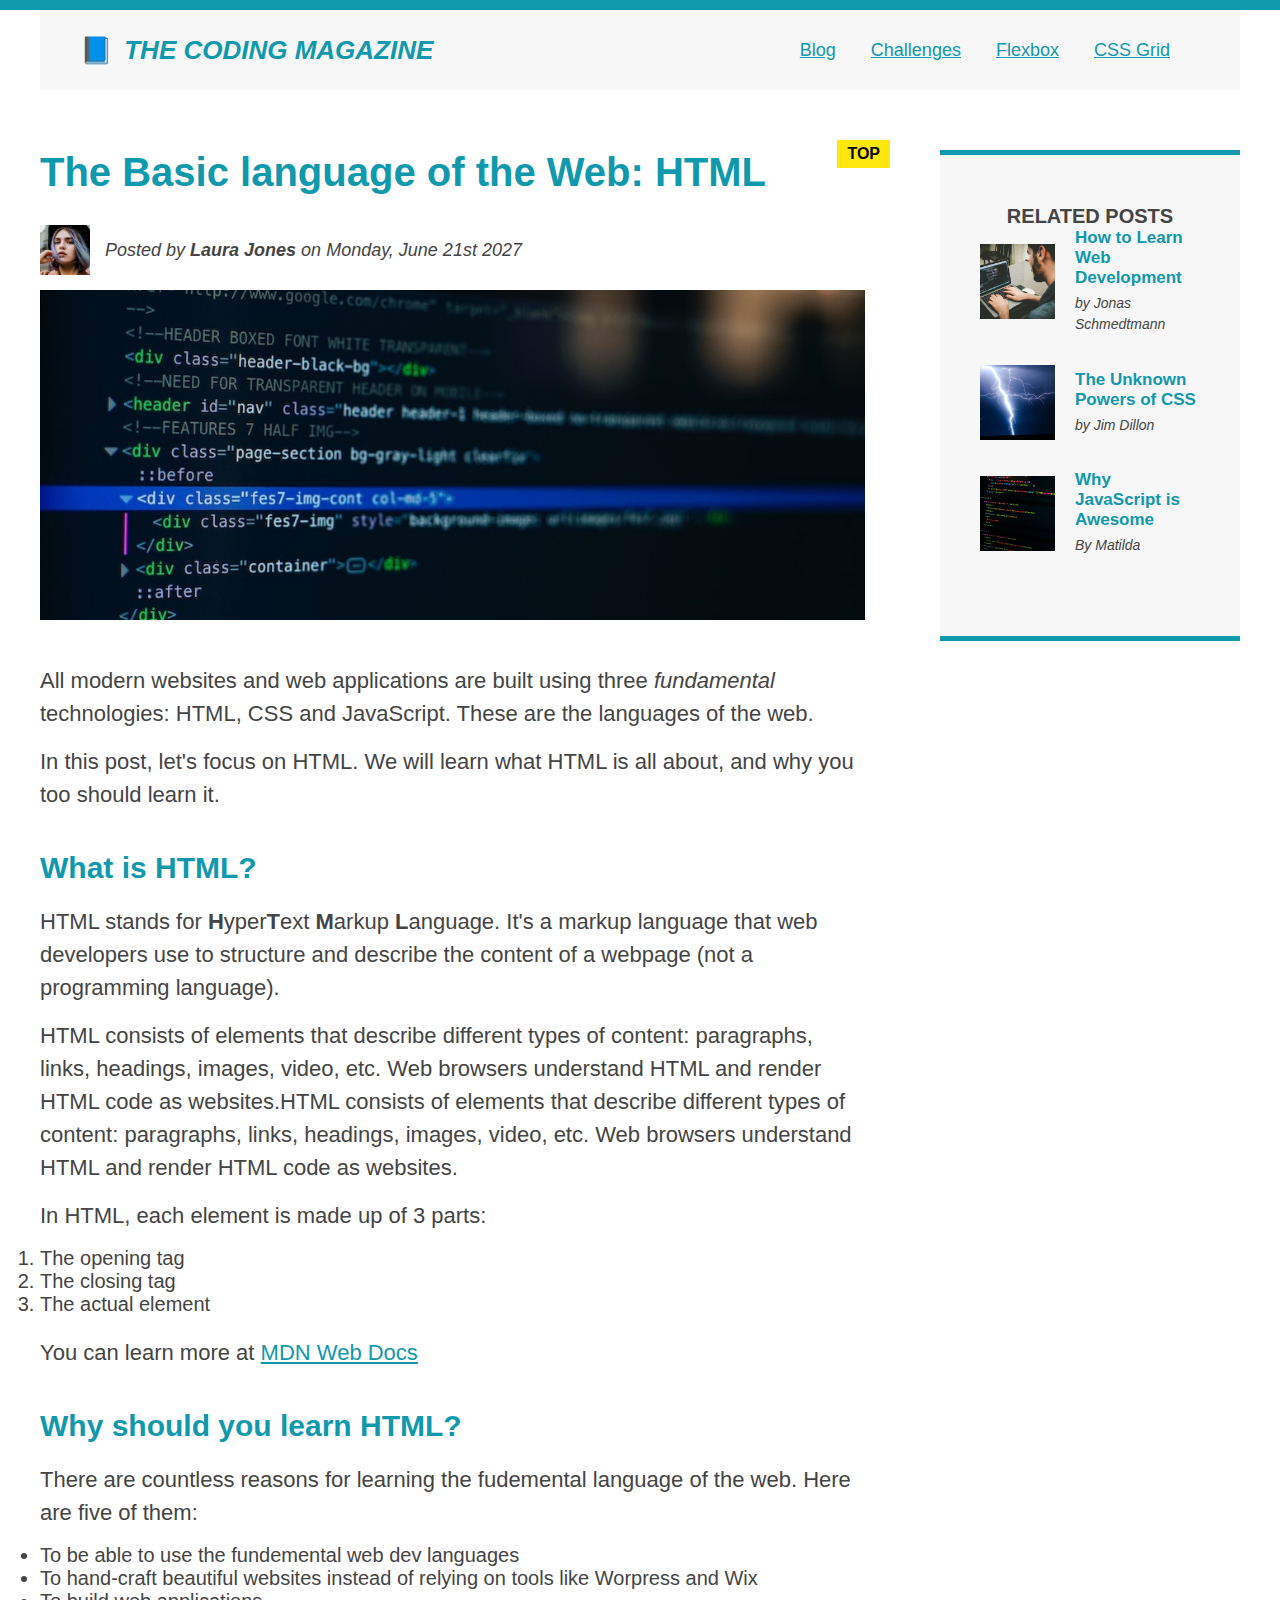
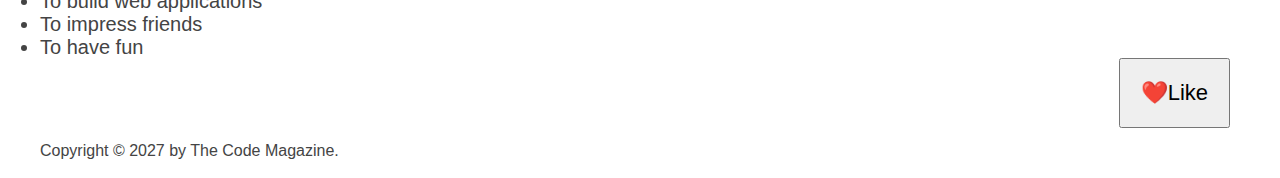
<file: index.html>
<!DOCTYPE html>
<html lang="en">
  <head>
    <meta charset="UTF-8" />
    <link href="style.css" rel="stylesheet" />

    <title>Basic language of the Web: HTML</title>
  </head>

  <body>
    <div class="container">
      <header class="main-header clearfix">
        <h1>📘 The Coding Magazine</h1>

        <nav>
          <a href="blog.html">Blog</a>
          <a href="#">Challenges</a>
          <a href="flexbox.html">Flexbox</a>
          <a href="css-grid.html">CSS Grid</a>
        </nav>
      </header>

      <!-- ONLY NECESSARY FOR FLEXBOX: (Now we're going to try CSS Grid) -->
      <!-- <div class="row"> -->
      <article>
        <header class="post-header">
          <h2>The Basic language of the Web: HTML</h2>

          <div class="author-box">
            <img
              src="img/laura-jones.jpg"
              alt="Headshot of Laura Jones"
              width="50"
              height="50"
              class="author-img"
            />

            <p id="author" class="author">
              Posted by <strong>Laura Jones</strong> on Monday, June 21st 2027
            </p>
          </div>

          <img
            src="img/post-img.jpg"
            alt="HTML code on screen"
            width="500"
            height="200"
            class="post-img"
          />
          <button>❤️Like</button>
        </header>

        <p>
          All modern websites and web applications are built using three
          <em>fundamental</em> technologies: HTML, CSS and JavaScript. These are
          the languages of the web.
        </p>

        <p>
          In this post, let's focus on HTML. We will learn what HTML is all
          about, and why you too should learn it.
        </p>

        <h3>What is HTML?</h3>
        <p>
          HTML stands for <b>H</b>yper<b>T</b>ext <b>M</b>arkup <b>L</b>anguage.
          It's a markup language that web developers use to structure and
          describe the content of a webpage (not a programming language).
        </p>
        <p>
          HTML consists of elements that describe different types of content:
          paragraphs, links, headings, images, video, etc. Web browsers
          understand HTML and render HTML code as websites.HTML consists of
          elements that describe different types of content: paragraphs, links,
          headings, images, video, etc. Web browsers understand HTML and render
          HTML code as websites.
        </p>

        <p>In HTML, each element is made up of 3 parts:</p>

        <ol>
          <li>The opening tag</li>
          <li>The closing tag</li>
          <li>The actual element</li>
        </ol>

        <p>
          You can learn more at
          <a
            href="https://developer.mozilla.org/en-US/docs/Web/HTML"
            target="_blank"
            >MDN Web Docs</a
          >
        </p>

        <h3><b>Why should you learn HTML?</b></h3>

        <p>
          There are countless reasons for learning the fudemental language of
          the web. Here are five of them:
        </p>

        <ul>
          <li>To be able to use the fundemental web dev languages</li>
          <li>
            To hand-craft beautiful websites instead of relying on tools like
            Worpress and Wix
          </li>
          <li>To build web applications</li>
          <li>To impress friends</li>
          <li>To have fun</li>
        </ul>
      </article>

      <aside>
        <h4>Related posts</h4>

        <ul class="related-ul">
          <li class="related-post">
            <img
              src="img/related-1.jpg"
              alt="by Jonas Schmedtmann"
              width="75"
              height="75"
            />
            <div>
              <a href="#" class="related-link" target="_blank"
                >How to Learn Web Development</a
              >
              <p class="related-author">by Jonas Schmedtmann</p>
            </div>
          </li>

          <li class="related-post">
            <img
              src="img/related-2.jpg"
              alt="by Jim Dillon"
              width="75"
              height="75"
            />
            <div>
              <a href="#" class="related-link" target="_blank"
                >The Unknown Powers of CSS</a
              >
              <p class="related-author">by Jim Dillon</p>
            </div>
          </li>

          <li class="related-post">
            <img
              src="img/related-3.jpg"
              alt="by Matilda"
              width="75"
              height="75"
            />
            <div>
              <a href="#" class="related-link" target="_blank"
                >Why JavaScript is Awesome</a
              >

              <p class="related-author">By Matilda</p>
            </div>
          </li>
        </ul>
      </aside>
      <!-- </div> -->

      <footer>
        <p id="copyright" class="copyright">
          Copyright &copy; 2027 by The Code Magazine.
        </p>
      </footer>
    </div>
  </body>
</html>
</file>
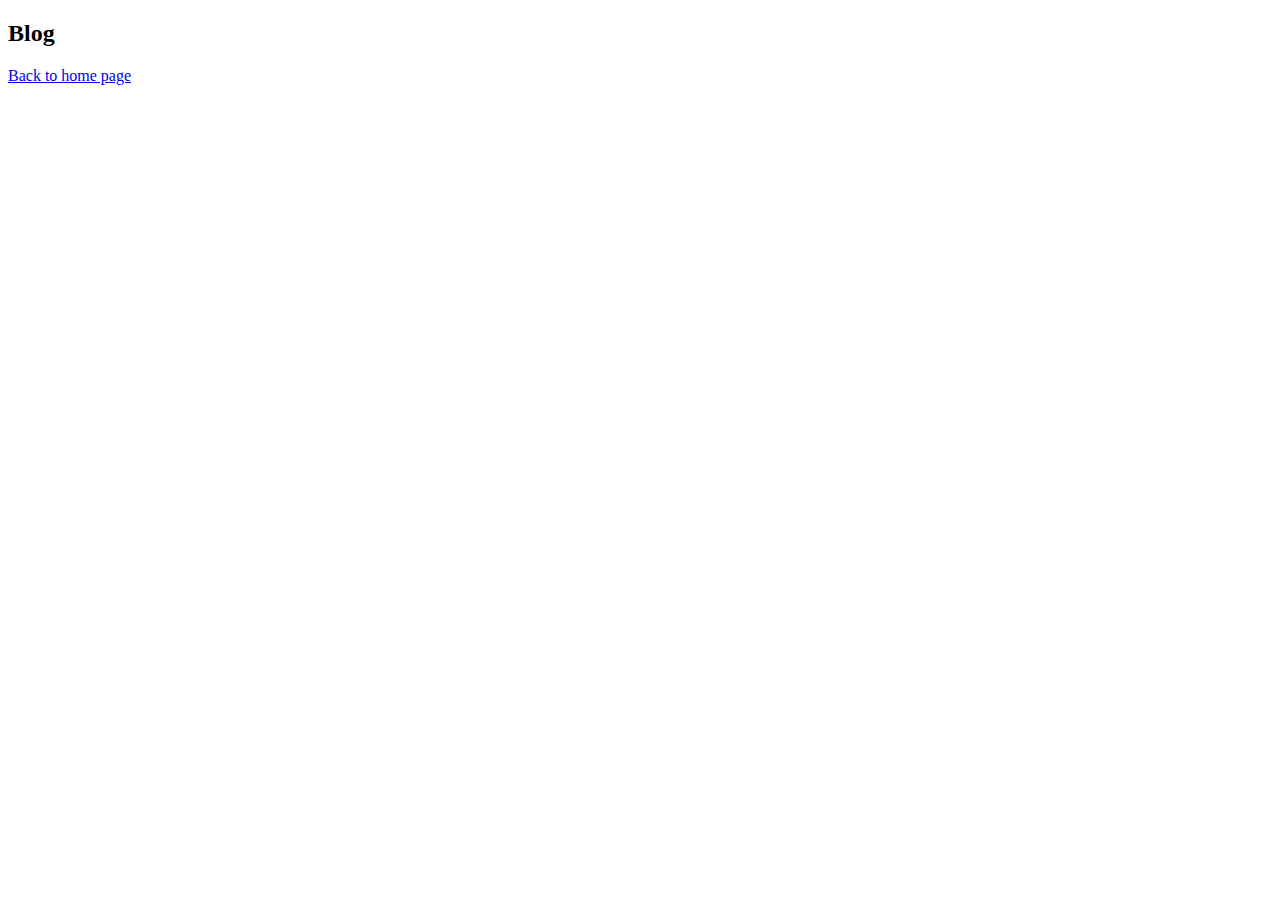
<file: blog.html>
<!DOCTYPE html>
<html lang="en">
  <head>
    <meta charset="UTF-8" />
    <meta http-equiv="X-UA-Compatible" content="IE=edge" />
    <meta name="viewport" content="width=device-width, initial-scale=1.0" />
    <title>Blog</title>
  </head>
  <body>
    <h2>Blog</h2>

    <a href="index.html">Back to home page</a>
  </body>
</html>
</file>
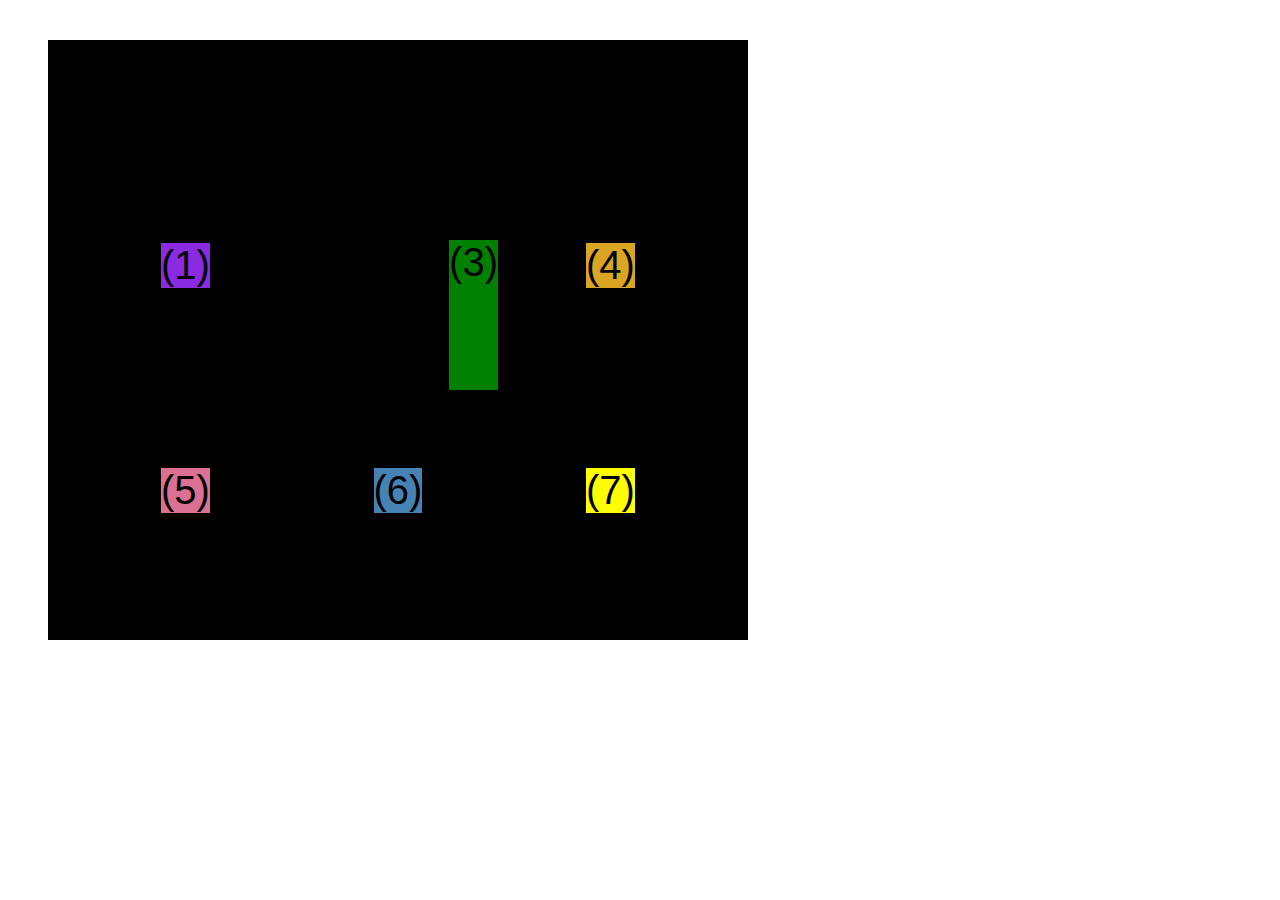
<file: css-grid.html>
<!DOCTYPE html>
<html lang="en">
  <head>
    <meta charset="UTF-8" />
    <meta http-equiv="X-UA-Compatible" content="IE=edge" />
    <meta name="viewport" content="width=device-width, initial-scale=1.0" />
    <title>CSS Grid</title>
    <!-- <style>
      .el--1 {
        background-color: blueviolet;
      }
      .el--2 {
        background-color: orangered;
      }
      .el--3 {
        background-color: green;
        height: 150px;
      }
      .el--4 {
        background-color: goldenrod;
      }
      .el--5 {
        background-color: palevioletred;
      }
      .el--6 {
        background-color: steelblue;
      }
      .el--7 {
        background-color: yellow;
      }
      .el--8 {
        background-color: crimson;
      }

      .container--1 {
        /* STARTER */
        font-family: sans-serif;
        background-color: #ddd;
        font-size: 40px;
        margin: 40px;

        /* CSS GRID */
      }

      .container--2 {
        /* STARTER */
        font-family: sans-serif;
        background-color: black;
        font-size: 40px;
        margin: 100px;

        width: 1000px;
        height: 600px;

        /* CSS GRID */
      }
    </style>
  </head>
  <body>
    <div class="container--1">
      <div class="el el--1">(1) HTML</div>
      <div class="el el--2">(2) and</div>
      <div class="el el--3">(3) CSS</div>
      <div class="el el--4">(4) are</div>
      <div class="el el--5">(5) amazing</div>
      <div class="el el--6">(6) languages</div>
      <div class="el el--7">(7) to</div>
      <div class="el el--8">(8) learn</div>
    </div>

    <div class="container--2">
      <div class="el el--1">(1)</div>
      <div class="el el--3">(3)</div>
      <div class="el el--4">(4)</div>
      <div class="el el--5">(5)</div>
      <div class="el el--6">(6)</div>
      <div class="el el--7">(7)</div>
    </div>
  </body> -->

    <!-- What we changed -->
    <style>
      .el--1 {
        background-color: blueviolet;
      }
      .el--2 {
        background-color: orangered;
      }
      .el--3 {
        background-color: green;
        height: 150px;
      }
      .el--4 {
        background-color: goldenrod;
      }
      .el--5 {
        background-color: palevioletred;
      }
      .el--6 {
        background-color: steelblue;
      }
      .el--7 {
        background-color: yellow;
      }
      .el--8 {
        background-color: crimson;
      }

      .container--1 {
        /* STARTER */

        font-family: sans-serif;
        background-color: #ddd;
        font-size: 30px;
        margin: 40px;

        /* CSS GRID */
        display: grid;
        /* grid-template-columns: 200px 200px 1fr 1fr; */
        /* grid-template-rows: 300px 200px; */
        /* grid-template-columns: 1fr 1fr 1fr auto; */

        grid-template-columns: repeat(4, 1fr);
        grid-template-rows: 1fr 1fr;
        /* height: 500px; */

        /* gap: 30px; */
        column-gap: 20px;
        row-gap: 40px;

        /* temporary */
        display: none;
      }

      .el--8 {
        grid-column: 2 / 3;
        /* grid-row: 1 / span 2; */
        grid-row: 1 / 2;
      }

      .el--2 {
        /* gird-column: 1 / 4 */
        /* grid-column: 1 / span 4; */
        grid-column: 1 / -1;
        grid-row: 2 / 3;
      }

      .el--6 {
        /* grid-row: 3 / 5; */
      }

      .container--2 {
        /* display: none; */

        /* STARTER */
        font-family: sans-serif;
        background-color: black;
        font-size: 40px;
        margin: 40px;

        width: 700px;
        height: 600px;

        /* CSS GRID */
        display: grid;
        grid-template-columns: 125px 200px 125px;
        grid-template-rows: 250px 100px;
        gap: 50px;

        /* Aligning tracks inside the container
        Empty Space: */
        justify-content: center;
        /* justify-content: space-between; */
        align-content: center;

        /* Aligning items INSIDE cells: moving items around */
        align-items: center;
        justify-items: center;
      }

      .el--3 {
        align-self: end;
        justify-self: end;
      }
    </style>
  </head>
  <body>
    <div class="container--1">
      <div class="el el--1">(1) HTML</div>
      <div class="el el--2">(2) and</div>
      <div class="el el--3">(3) CSS</div>
      <div class="el el--4">(4) are</div>
      <div class="el el--5">(5) amazing</div>
      <div class="el el--6">(6) languages</div>
      <div class="el el--7">(7) to</div>
      <div class="el el--8">(8) learn</div>
    </div>

    <div class="container--2">
      <div class="el el--1">(1)</div>
      <div class="el el--3">(3)</div>
      <div class="el el--4">(4)</div>
      <div class="el el--5">(5)</div>
      <div class="el el--6">(6)</div>
      <div class="el el--7">(7)</div>
    </div>
  </body>
</html>
</file>
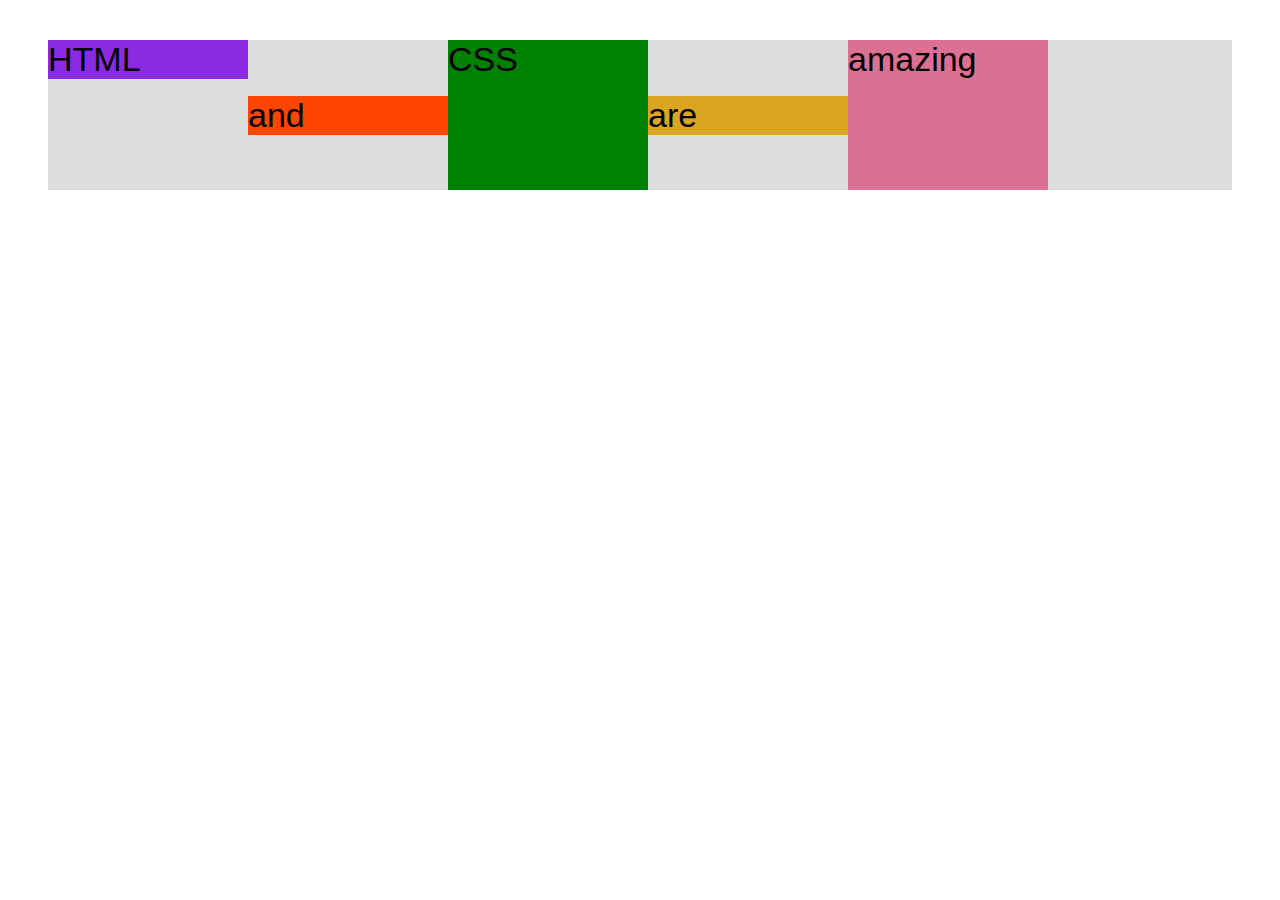
<file: flexbox.html>
<!DOCTYPE html>
<html lang="en">
  <head>
    <meta charset="UTF-8" />
    <meta http-equiv="X-UA-Compatible" content="IE=edge" />
    <meta name="viewport" content="width=device-width, initial-scale=1.0" />
    <title>Flexbox</title>
    <style>
      .el--1 {
        background-color: blueviolet;
      }
      .el--2 {
        background-color: orangered;
      }
      .el--3 {
        background-color: green;
        height: 150px;
      }
      .el--4 {
        background-color: goldenrod;
      }
      .el--5 {
        background-color: palevioletred;
      }
      .el--6 {
        background-color: steelblue;
      }
      .el--7 {
        background-color: yellow;
      }
      .el--8 {
        background-color: crimson;
      }

      .container {
        /* STARTER */
        font-family: sans-serif;
        background-color: #ddd;
        font-size: 34px;
        margin: 40px;

        /* FLEXBOX */
        display: flex;
        align-items: center;
        justify-content: flex-start;
        /* gap: 30px; */
      }

      .el {
        /*
        DEFAULTS:
        flex-grow: 0;
        flex-shrink: 1;
        flex-basis: auto; */

        /* 
        WHAT WE WANT:
         flex-basis: 200px;
         flex-shrink: 0;
        flex-grow: 1; */

        /*
        AN EASIER ALTERNATIVE:
        */
        flex: 0 0 200px;
      }

      .el--1 {
        align-self: flex-start;
        /* order: 2; */
        /* flex-grow: 2; */
      }

      .el--5 {
        align-self: stretch;
        order: 1;
      }

      .el--6 {
        order: -1;
      }
    </style>
  </head>
  <body>
    <div class="container">
      <div class="el el--1">HTML</div>
      <div class="el el--2">and</div>
      <div class="el el--3">CSS</div>
      <div class="el el--4">are</div>
      <div class="el el--5">amazing</div>
      <!-- <div class="el el--6">languages</div>
      <div class="el el--7">to</div>
      <div class="el el--8">learn</div> -->
    </div>
  </body>
</html>
</file>
<file: style.css>
* {
  margin: 0;
  padding: 0;
  box-sizing: border-box;
  /* cursor: pointer; */
}

body {
  color: #444;
  font-family: sans-serif;

  border-top: 10px solid #1098ad;
  position: relative;
}

nav {
  font-size: 18px;
}

/* article {
   margin-bottom: 60px;
} */

aside {
  background-color: #f7f7f7;
  border-top: 5px solid #1098ad;
  border-bottom: 5px solid #1098ad;
  padding: 50px 40px;
}

h1,
h2,
h3 {
  color: #1098ad;
}

h1 {
  font-size: 26px;
  text-transform: uppercase;
  font-style: italic;
}

h2 {
  font-size: 40px;
  margin-bottom: 30px;
}

h3 {
  font-size: 30px;
  margin-bottom: 20px;
  margin-top: 40px;
}

h4 {
  font-size: 20px;
  text-transform: uppercase;
  text-align: center;
}

p {
  font-size: 22px;
  line-height: 1.5;
  margin-bottom: 15px;
}

ul,
ol {
  margin-bottom: 20px;
}

li {
  font-size: 20px;
}

footer p {
  font-size: 16px;
}

button {
  font-size: 22px;
  padding: 20px;
  cursor: pointer;

  position: absolute;
  bottom: 50px;
  right: 50px;
}

/*article header p {
  font-style: italic;
}*/

.container {
  width: 1200px;
  /* margin-left: auto;
  margin-right: auto; */
  margin: 0 auto;
  /* position: relative; */
}

#author {
  font-style: italic;
  font-size: 18px;
}

#copyright {
  font-size: 16px;
}

/* .related-ul {
  list-style: none;
  margin-left: 0;
} */

.main-header {
  background-color: #f7f7f7;
  padding: 20px 40px;
  /* margin-bottom: 60px; */
  height: 80px;
}

.post-header {
  margin-bottom: 40px;
}

.post-img {
  width: 100%;
  height: auto;
}

nav a:link {
  margin-right: 30px;
  display: inline-block;
}

/* Styling link */
a:link {
  color: #1098ad;
}

a:visited {
  color: #1098ad;
}

a:hover {
  color: orangered;
  font-weight: bold;
  text-decoration: underline orangered;
}

h1::first-letter {
  font-style: normal;
  margin-right: 5px;
}

h2 {
  /* background-color: orange; */
  position: relative;
}

h2::after {
  content: "TOP";
  background-color: #ffe70e;
  color: black;
  font-size: 16px;
  font-weight: bold;
  display: inline-block;
  padding: 5px 10px;
  position: absolute;
  top: -10px;
  right: -25px;
}

/* FLOATS */
/* .author-img {
  float: left;
  margin-bottom: 20px;
} */

/* .author {
   padding-left: 80px;
   float: left;
   margin-top: 10px;
    margin-left: 20px;
}
*/

h1 {
  float: left;
  flex: 1;
}

nav {
  float: right;
  /* flex: 1; */
  /* align-items: flex-start; */
}

.clearfix::after {
  clear: both;
  content: "";
  display: block;
}

article {
  width: 825px;
  float: left;
}

aside {
  width: 300px;
  float: right;
}

footer {
  clear: both;
}

/*FLEX CONTAINERS: (makes flexbox work)*/
.main-header {
  display: flex;
  align-items: center;
  justify-content: space-between;
}

.author-box {
  display: flex;
  align-items: center;
  margin-bottom: 15px;
}

.author {
  margin-bottom: 0;
  margin-left: 15px;
}

.related-post {
  display: flex;
  align-items: center;
  gap: 20px;
  margin-bottom: 30px;
}

.related-link:link {
  font-size: 17px;
  font-weight: bold;
  font-style: normal;
  text-decoration: none;
  margin-bottom: 5px;
  display: block;
}

.related-author {
  font-size: 14px;
  font-weight: normal;
  margin-bottom: 0;
  font-style: italic;
}

/* FLEXBOX LAYOUT: */
/* .row {
  display: flex;
  align-items: flex-start; /* This line allows us to make the aside element shorter, remove it and see what happens
  gap: 75px;
  margin-bottom: 60px;
}

/* THIS article element is the result we want but its so much math SO INTSEAD let's try an easier method below
 article {
  flex: 0 0 825px;
}

article {
  flex: 1;
  margin-bottom: 0;
}

aside {
  /* 
  DEFAULTS for FLEXBOX:
  1. flex-grow: 0;
  2. flex-shrink: 1; 
  3. flex-basis: auto;
        1 2  3
  flex: 0 0 300px;
} */

/* CSS Grid: */
.container {
  display: grid;
  grid-template-columns: 1fr /* <--- take up all remaining space*/ 300px;
  column-gap: 75px; /* gap between two vertical items or containers */
  row-gap: 60px; /* gap between two horizontal items or containers */
  align-items: start;
}

.main-header {
  grid-column: 1 / span 2;
  /* another way we could have done this:
  grid-colum: 1 / -1; */
}

article {
}

aside {
}

footer {
  grid-column: 1 / span 2;
}
</file>
